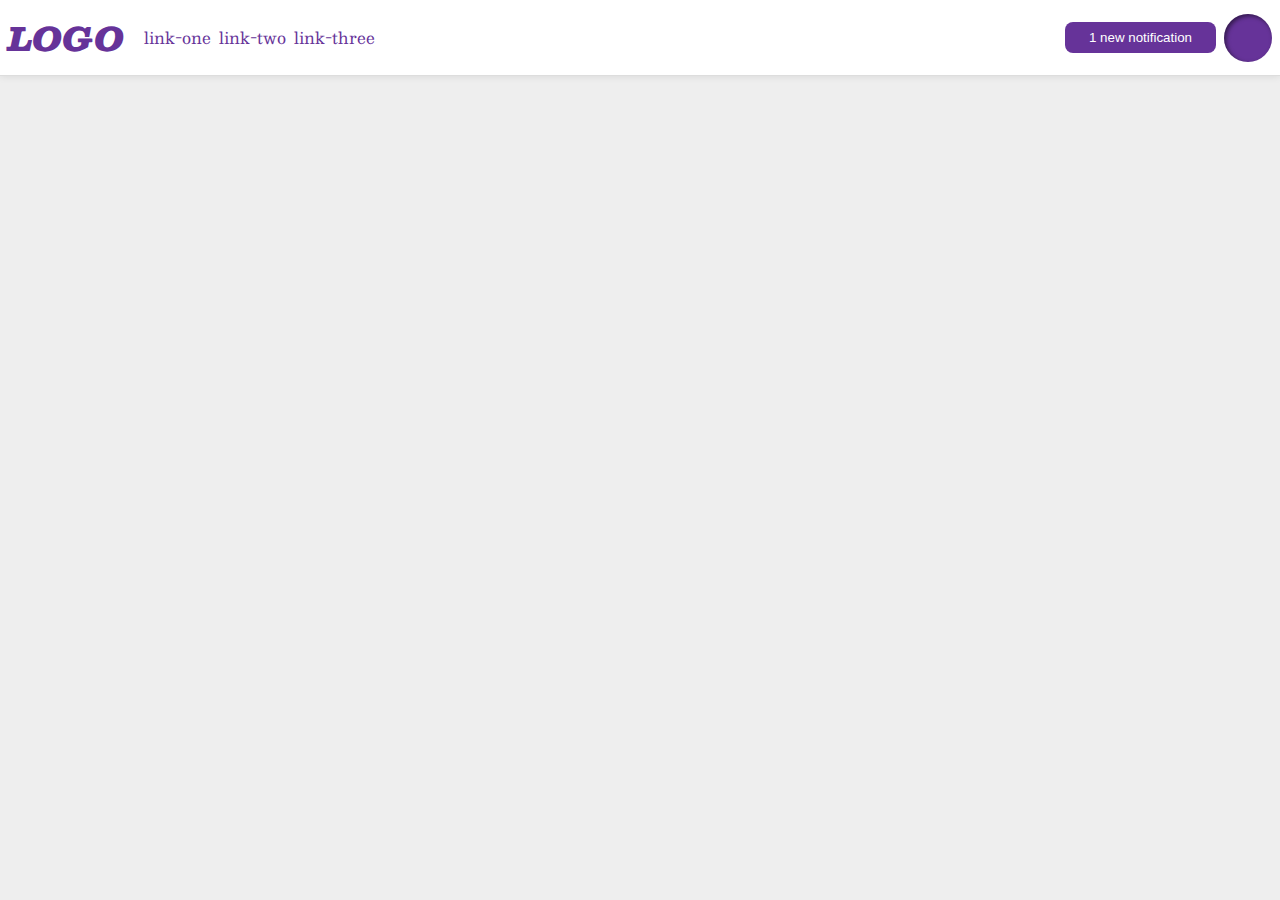
<file: foundations/flex/03-flex-header-2/index.html>
<!DOCTYPE html>
<html lang="en">
  <head>
    <meta charset="UTF-8">
    <meta http-equiv="X-UA-Compatible" content="IE=edge">
    <meta name="viewport" content="width=device-width, initial-scale=1.0">
    <title>Flex Header 2</title>
    <link rel="stylesheet" href="style.css">
  </head>
  <body>
    <div class="header">
      <div class="left">
        <div class="logo">
          LOGO
        </div>
        <ul class="links">
          <li><a href="https://google.com">link-one</a></li>
          <li><a href="https://google.com">link-two</a></li>
          <li><a href="https://google.com">link-three</a></li>
        </ul>
      </div>

      <div class="right">
        <button class="notifications">
          1 new notification
        </button>
        <div class="profile-image"></div>
      </div>
    </div>
  </body>
</html>
</file>
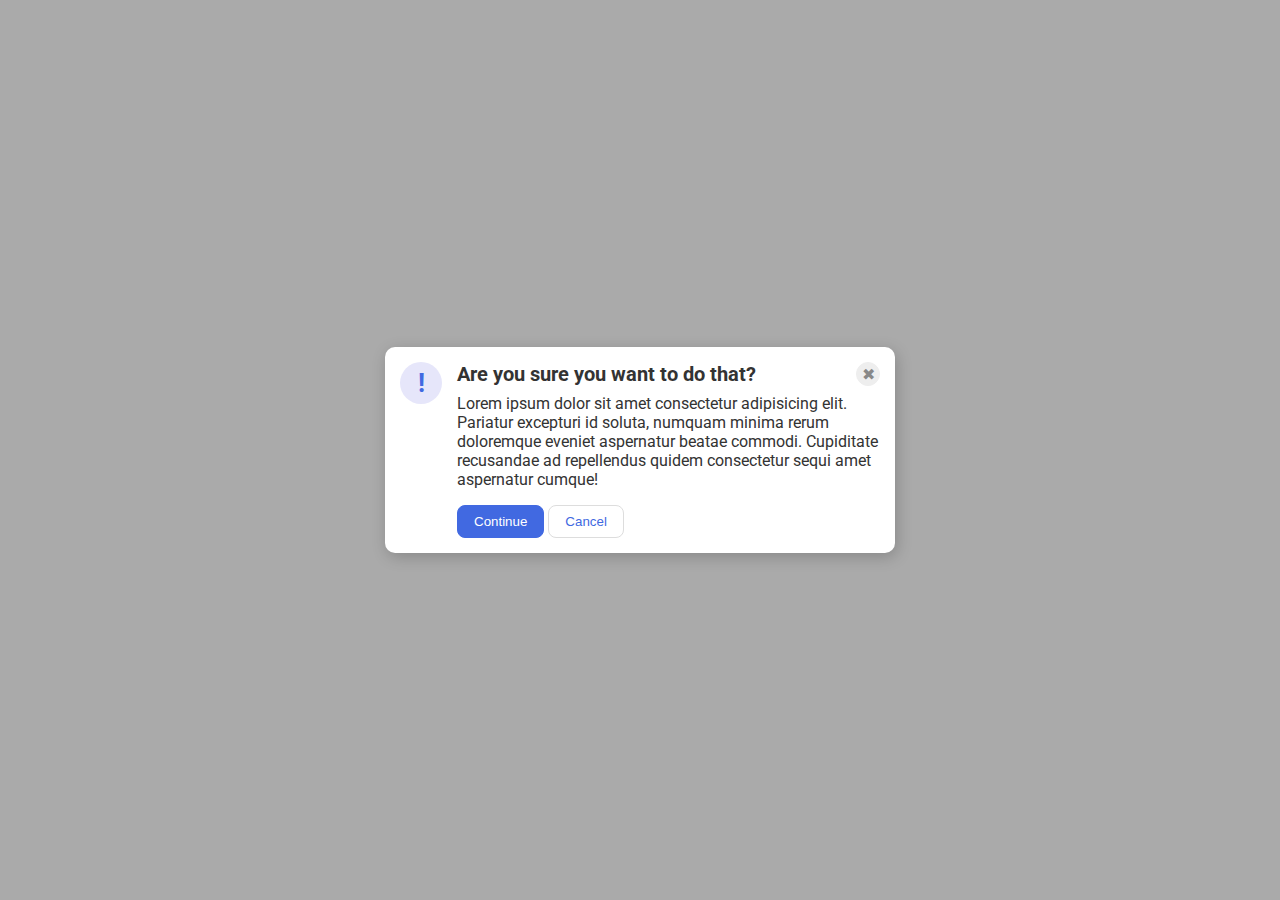
<file: foundations/flex/05-flex-modal/index.html>
<!DOCTYPE html>
<html lang="en">
  <head>
    <meta charset="UTF-8">
    <meta http-equiv="X-UA-Compatible" content="IE=edge">
    <meta name="viewport" content="width=device-width, initial-scale=1.0">
    <link rel="stylesheet" href="style.css">
    <title>Modal</title>
  </head>
  <body>
    <div class="modal">
      <div class="icon">!</div>
      <div class="info">
        <div class="header">Are you sure you want to do that?
          <button class="close-button">✖</button>
        </div>
        <div class="text">Lorem ipsum dolor sit amet consectetur adipisicing elit. Pariatur excepturi id soluta, numquam minima rerum doloremque eveniet aspernatur beatae commodi. Cupiditate recusandae ad repellendus quidem consectetur sequi amet aspernatur cumque!</div>
          <button class="continue">Continue</button>
          <button class="cancel">Cancel</button>
      </div>

      </div>
    </div>
  </body>
</html>
</file>
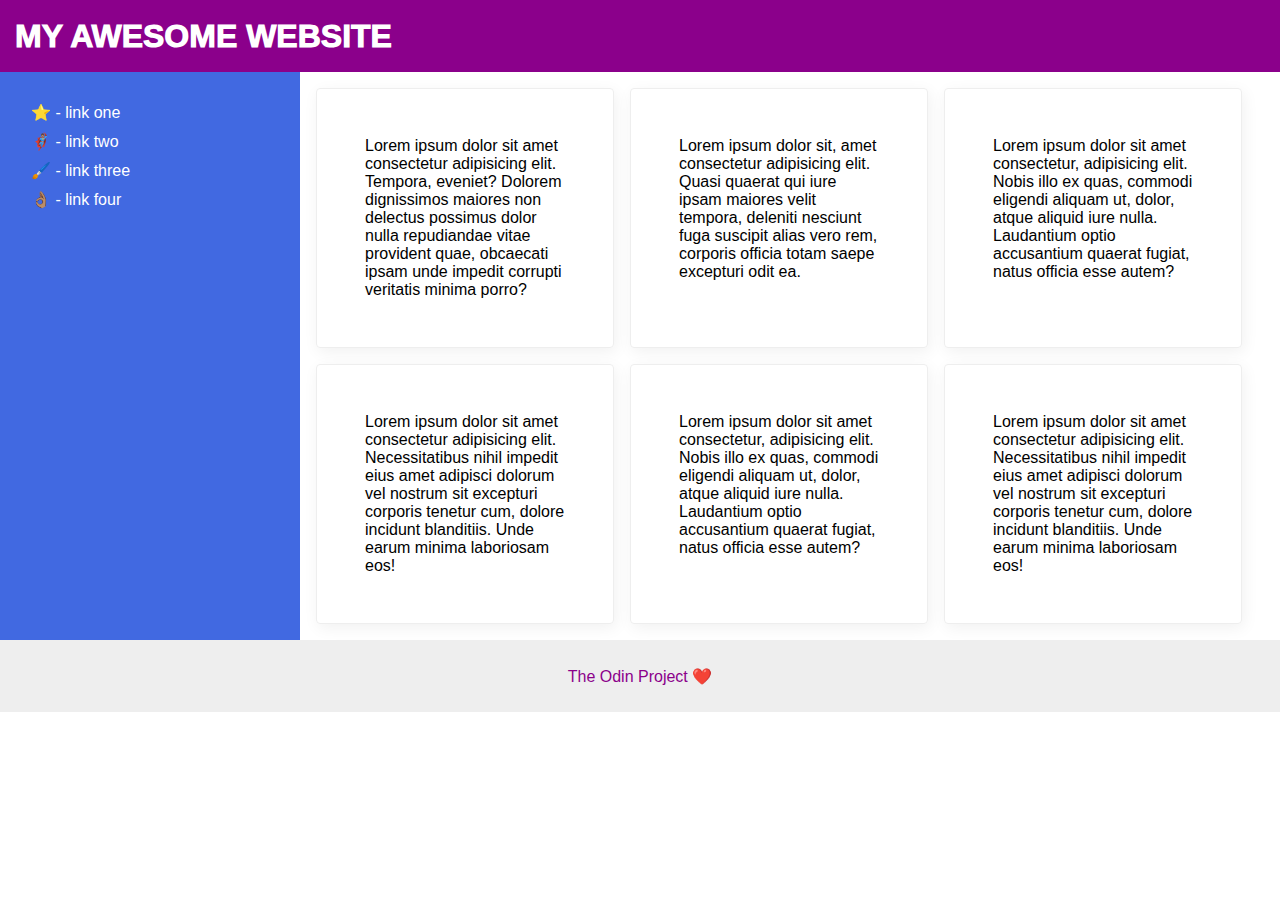
<file: foundations/flex/07-flex-layout-2/index.html>
<!DOCTYPE html>
<html lang="en">
  <head>
    <meta charset="UTF-8">
    <meta http-equiv="X-UA-Compatible" content="IE=edge">
    <meta name="viewport" content="width=device-width, initial-scale=1.0">
    <title>The Holy Grail</title>
    <link rel="stylesheet" href="style.css">
  </head>
  <body>
    <div class="header">
      MY AWESOME WEBSITE
    </div>
    
    <div class="container">
      <div class="sidebar">
        <ul>
          <li><a href="#">⭐ - link one</a></li>
          <li><a href="#">🦸🏽‍♂️ - link two</a></li>
          <li><a href="#">🖌️ - link three</a></li>
          <li><a href="#">👌🏽 - link four</a></li>
        </ul>
      </div>
      <div class="cards">
        <div class="card">Lorem ipsum dolor sit amet consectetur adipisicing elit. Tempora, eveniet? Dolorem dignissimos maiores non delectus possimus dolor nulla repudiandae vitae provident quae, obcaecati ipsam unde impedit corrupti veritatis minima porro?</div>
        <div class="card">Lorem ipsum dolor sit, amet consectetur adipisicing elit. Quasi quaerat qui iure ipsam maiores velit tempora, deleniti nesciunt fuga suscipit alias vero rem, corporis officia totam saepe excepturi odit ea.</div>
        <div class="card">Lorem ipsum dolor sit amet consectetur, adipisicing elit. Nobis illo ex quas, commodi eligendi aliquam ut, dolor, atque aliquid iure nulla. Laudantium optio accusantium quaerat fugiat, natus officia esse autem?</div>
        <div class="card">Lorem ipsum dolor sit amet consectetur adipisicing elit. Necessitatibus nihil impedit eius amet adipisci dolorum vel nostrum sit excepturi corporis tenetur cum, dolore incidunt blanditiis. Unde earum minima laboriosam eos!</div>
        <div class="card">Lorem ipsum dolor sit amet consectetur, adipisicing elit. Nobis illo ex quas, commodi eligendi aliquam ut, dolor, atque aliquid iure nulla. Laudantium optio accusantium quaerat fugiat, natus officia esse autem?</div>
        <div class="card">Lorem ipsum dolor sit amet consectetur adipisicing elit. Necessitatibus nihil impedit eius amet adipisci dolorum vel nostrum sit excepturi corporis tenetur cum, dolore incidunt blanditiis. Unde earum minima laboriosam eos!</div>
      </div>
    </div>


    
    <div class="footer">
      The Odin Project ❤️
    </div>
  </body>
</html>
</file>
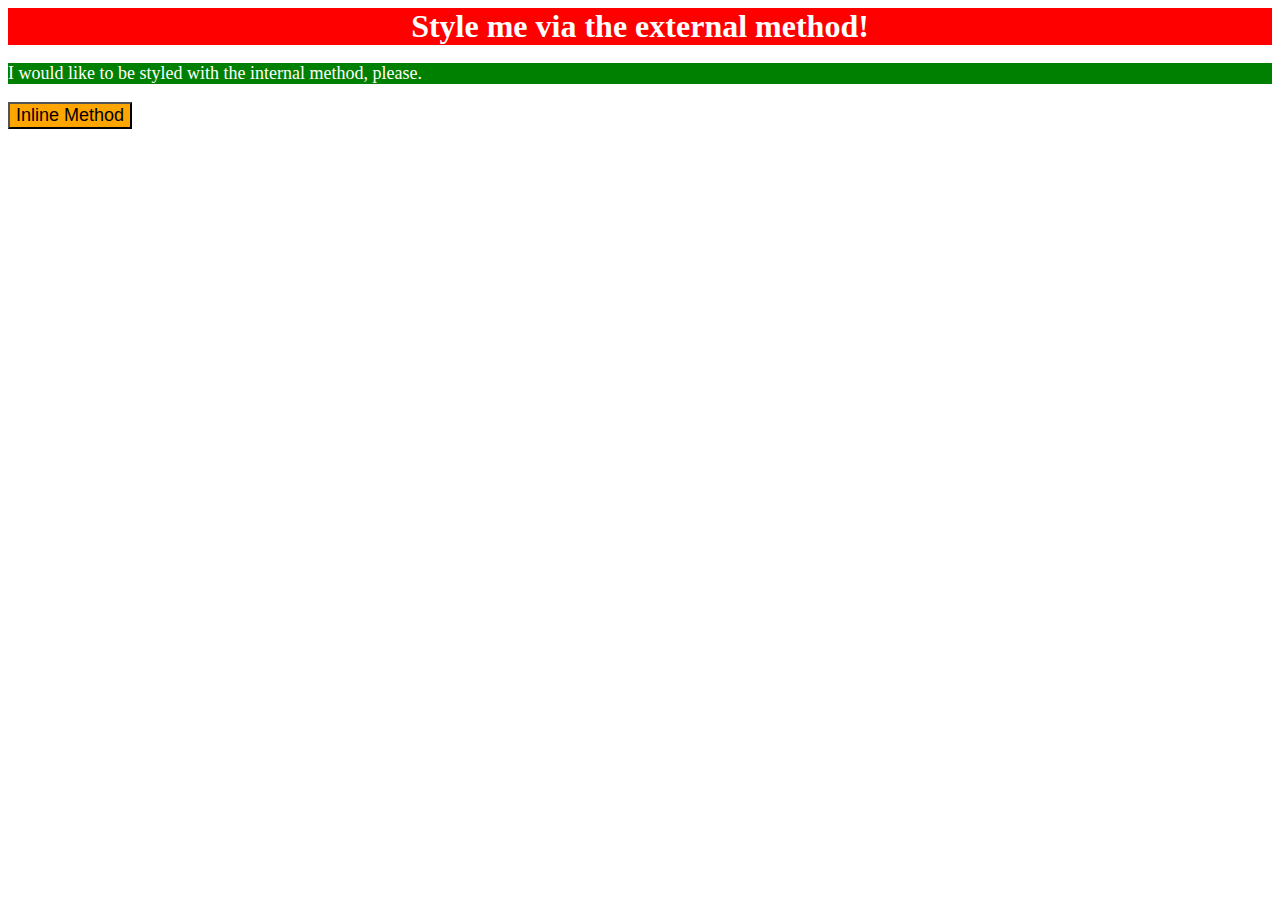
<file: foundations/intro-to-css/01-css-methods/index.html>
<!DOCTYPE html>
<html lang="en">
  <head>
    <link rel="stylesheet" href="style.css">
    <meta charset="UTF-8">
    <meta http-equiv="X-UA-Compatible" content="IE=edge">
    <meta name="viewport" content="width=device-width, initial-scale=1.0">
    <title>Methods for Adding CSS</title>

    <style>
      p {
        background-color: green;
        color: white;
        font-size: 18px;
      }
    </style>
  </head>
  <body>
    <div>Style me via the external method!</div>
    <p>I would like to be styled with the internal method, please.</p>
    <button style="background-color: orange; font-size: 18px;">Inline Method</button>
  </body>
</html>
</file>
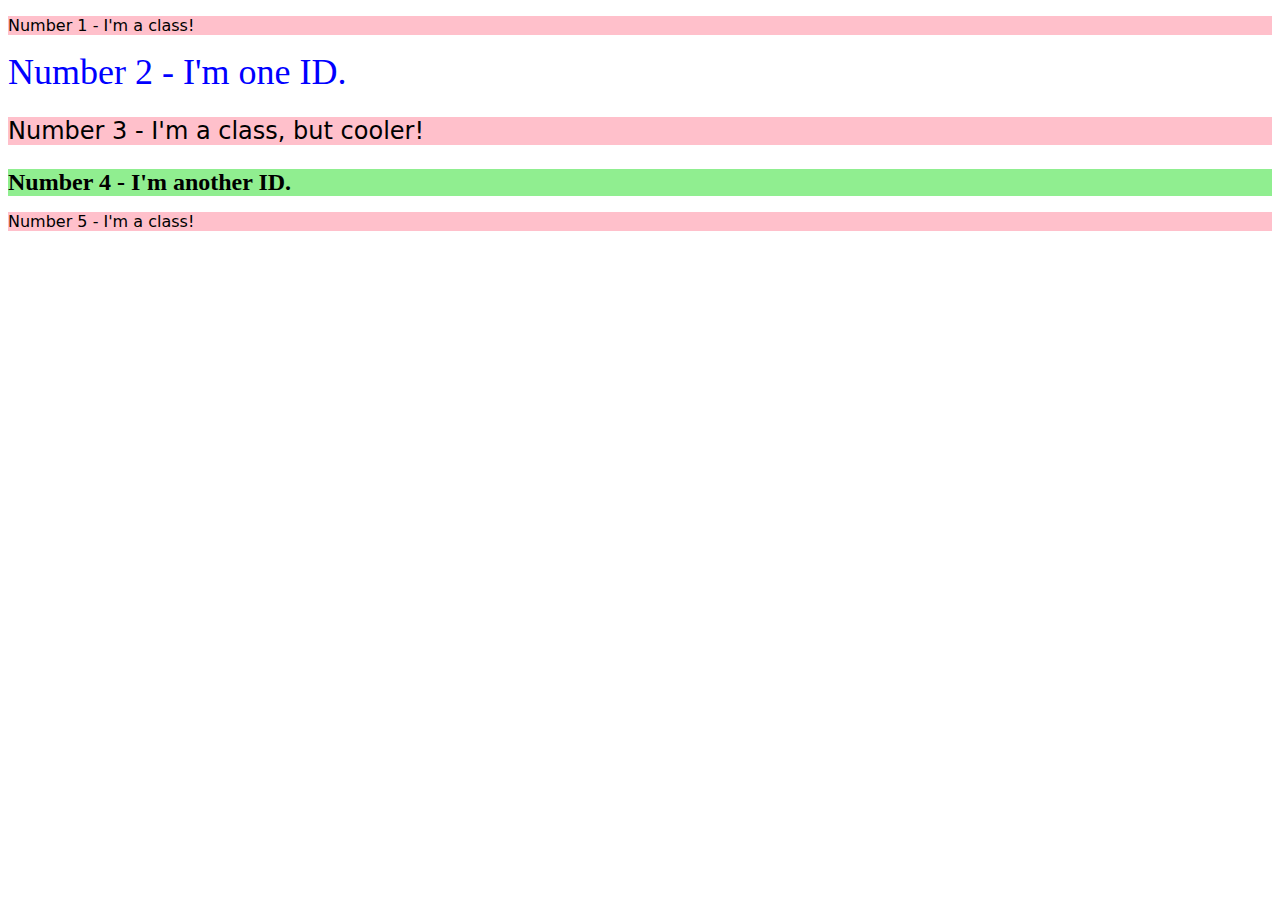
<file: foundations/intro-to-css/02-class-id-selectors/index.html>
<!DOCTYPE html>
<html lang="en">
  <head>
    <meta charset="UTF-8">
    <meta http-equiv="X-UA-Compatible" content="IE=edge">
    <meta name="viewport" content="width=device-width, initial-scale=1.0">
    <title>Class and ID Selectors</title>
    <link rel="stylesheet" href="style.css">
  </head>
  <body>
    <p class="odd">Number 1 - I'm a class!</p>
    <div id="two">Number 2 - I'm one ID.</div>
    <p class="odd class2">Number 3 - I'm a class, but cooler!</p>
    <div id="four">Number 4 - I'm another ID.</div>
    <p class="odd">Number 5 - I'm a class!</p>
  </body>
</html>
</file>
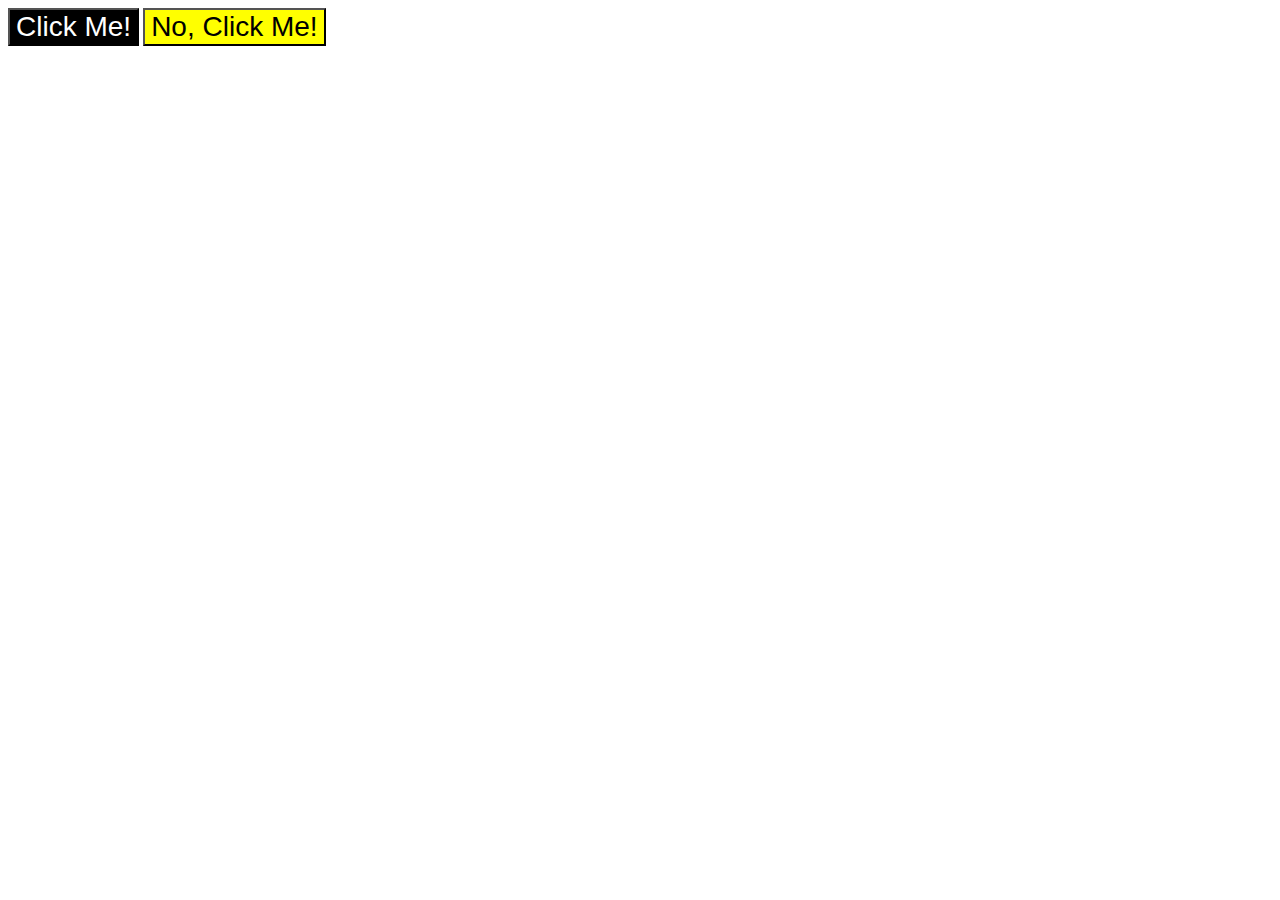
<file: foundations/intro-to-css/03-grouping-selectors/index.html>
<!DOCTYPE html>
<html lang="en">
  <head>
    <meta charset="UTF-8">
    <meta http-equiv="X-UA-Compatible" content="IE=edge">
    <meta name="viewport" content="width=device-width, initial-scale=1.0">
    <title>Grouping Selectors</title>
    <link rel="stylesheet" href="style.css">
  </head>
  <body>
    <button class="button1">Click Me!</button>
    <button class="button2">No, Click Me!</button>
  </body>
</html>
</file>
<file: foundations/flex/03-flex-header-2/style.css>
/* this is some magical font-importing.  
you'll learn about it later. */
@import url('https://fonts.googleapis.com/css2?family=Besley:ital,wght@0,400;1,900&display=swap');

body {
  margin: 0;
  background: #eee;
  font-family: Besley, serif;
}

.header {
  background: white;
  border-bottom: 1px solid #ddd;
  box-shadow: 0 0 8px rgba(0,0,0,.1);

  display: flex;
  justify-content: space-between;
  align-items: center;
  padding: 8px;
}

.profile-image {
  background: rebeccapurple;
  box-shadow: inset 2px 2px 4px rgba(0,0,0,.5);
  border-radius: 50%;
  width: 48px;
  height: 48px;
}

.logo {
  color: rebeccapurple;
  font-size: 32px;
  font-weight: 900;
  font-style: italic;

  margin: 0px;
}

button {
  border: none;
  border-radius: 8px;
  background: rebeccapurple;
  color: white;
  padding: 8px 24px;
}

a {
  /* this removes the line under our links */
  text-decoration: none;
  color: rebeccapurple;
}

ul {
  list-style-type: none;

  display: flex;
  gap: 8px;
  padding-left: 20px;
}

.left {
  display: flex;
  align-items: center;
}

.right {
  display: flex;
  gap: 8px;
  align-items: center;
}
</file>
<file: foundations/flex/05-flex-modal/style.css>
@import url('https://fonts.googleapis.com/css2?family=Roboto:wght@400;700&display=swap');

html, body {
  height: 100%;
}

body {
  font-family: Roboto, sans-serif;
  margin: 0;
  background: #aaa;
  color: #333;
  /* I'll give you this one for free lol */
  display: flex;
  align-items: center;
  justify-content: center;
}

.modal {
  background: white;
  width: 480px;
  border-radius: 10px;
  box-shadow: 2px 4px 16px rgba(0,0,0,.2);

  display: flex;
  gap: 15px;
  padding: 15px;
}

.icon {
  color: royalblue;
  font-size: 26px;
  font-weight: 700;
  background: lavender;
  width: 42px;
  height: 42px;
  border-radius: 50%;
  display: flex;
  align-items: center;
  justify-content: center;
  flex-shrink: 0;
}

.close-button {
  background: #eee;
  border-radius: 50%;
  color: #888;
  font-weight: 400;
  font-size: 16px;
  height: 24px;
  width: 24px;
  display: flex;
  align-items: center;
  justify-content: center;
  border: 1px solid #eee;
  padding: 0;
}

button {
  cursor: pointer;
  padding: 8px 16px;
  border-radius: 8px;
}

button.continue {
  background: royalblue;
  border: 1px solid royalblue;
  color: white;
}

button.cancel {
  background: white;
  border: 1px solid #ddd;
  color: royalblue;
}

.header {
  font-weight: bold;
  font-size: 20px;
  display: flex;
  justify-content: space-between;
  align-items: center;
  margin-bottom: 8px;
}

.text {
  margin-bottom: 16px;
}
</file>
<file: foundations/flex/07-flex-layout-2/style.css>
body {
  font-family: -apple-system, BlinkMacSystemFont, 'Segoe UI', Roboto, Oxygen, Ubuntu, Cantarell, 'Open Sans', 'Helvetica Neue', sans-serif;
  margin: 0;
  min-height: 100vh;
}

.header {
  height: 72px;
  background: darkmagenta;
  color: white;
}

.footer {
  height: 72px;
  background: #eee;
  color: darkmagenta;
}

.sidebar {
  width: 300px;
  background: royalblue;
  box-sizing: border-box;
}

.card {
  border: 1px solid #eee;
  box-shadow: 2px 4px 16px rgba(0,0,0,.06);
  border-radius: 4px;
}


/* Edits */
.body {
  display: flex;
  flex-direction: column;
}

.header {
  font-size: 32px;
  font-weight: 1000;
  display: flex;
  align-items: center;
  padding-left: 15px;
}
.card {
  width: 200px;
  padding: 48px;
  height: auto;
}

.container {
  display: flex;
  flex: 1;
}

.cards {
  display: flex;
  flex-wrap: wrap;
  padding: 16px;
  gap: 16px;
}

a {
  text-decoration: none;
  color: white;
}

.sidebar {
  flex-shrink: 0;
  padding: 16px;
}

ul {
  list-style-type: none;
  padding: 15px;
  margin: 0px;
  display: flex;
  flex-direction: column;
  gap: 10px;
}

.footer {
  display: flex;
  justify-content: center;
  align-items: center;
}
</file>
<file: foundations/intro-to-css/01-css-methods/style.css>
div {
    background-color: red;
    font-size: 32px;
    text-align: center;
    font-weight: bold;
    color: white;
}
</file>
<file: foundations/intro-to-css/02-class-id-selectors/style.css>
.odd {
    background-color: #FFC0CB;
    font-family: "Verdana", "DejaVu Sans", "sans-serif";
}

#two {
    color: #0000ff;
    font-size: 36px;
}

.odd.class2 {
    font-size: 24px;
}

#four {
    background-color: #90EE90;
    font-size: 24px;
    font-weight: bold;
}
</file>
<file: foundations/intro-to-css/03-grouping-selectors/style.css>
.button1, .button2 {
    font-size: 28px;
    font-family: Helvetica, "Times New Roman", sans-serif;
}

.button1 {
    background-color: hsl(0, 100%, 0%);
    color: rgb(255, 255, 255);
}

.button2 {
    background-color: rgb(255, 255, 0);
}
</file>
